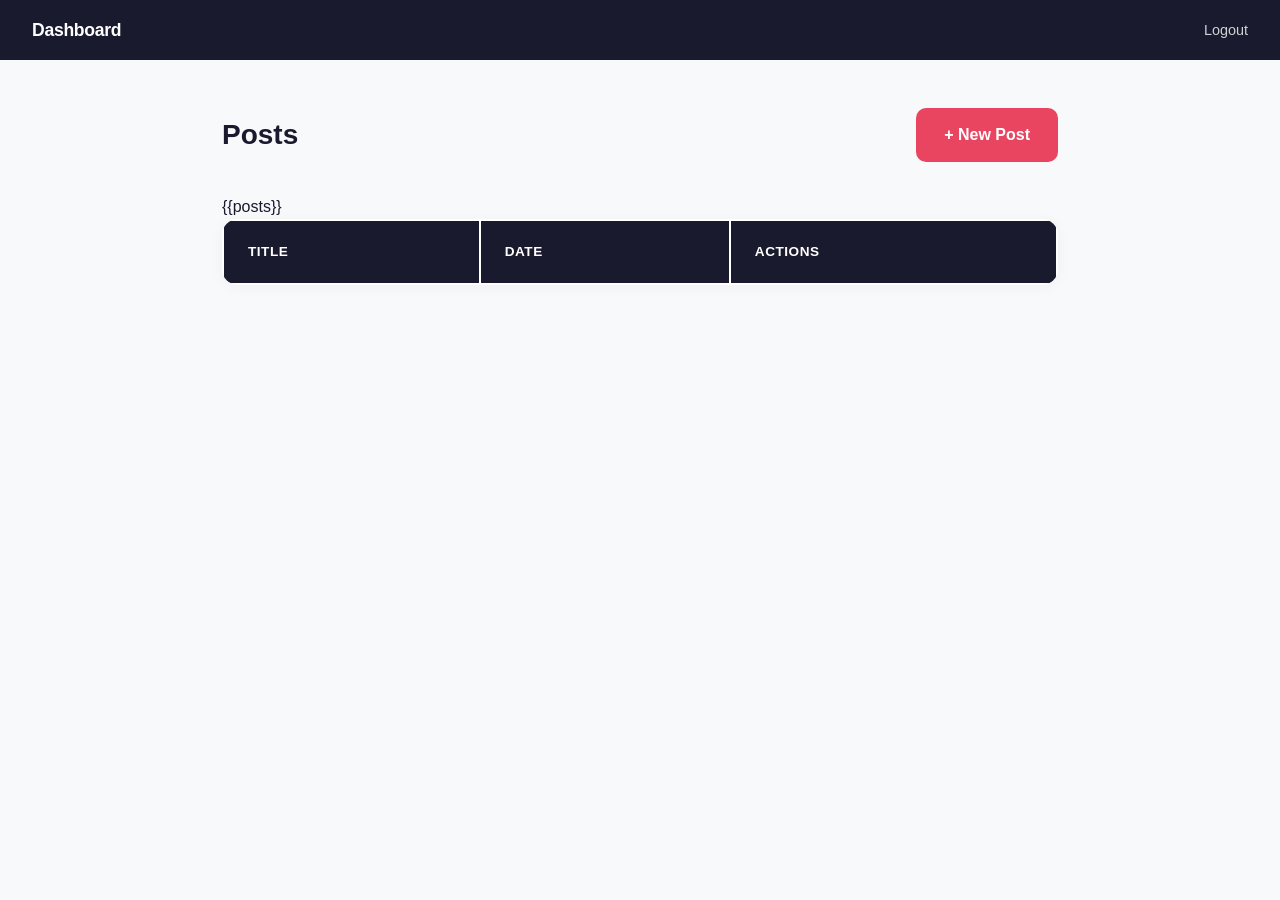
<file: templates/admin/dashboard.html>
<!DOCTYPE html>
<html>
<head>
    <meta charset="UTF-8">
    <title>Dashboard - Admin</title>
    <link rel="stylesheet" href="/static/admin.css">
</head>
<body>
    <header>
        <h2>Dashboard</h2>
        <div>
            <a href="/api/logout">Logout</a>
        </div>
    </header>
    <div class="container">
        <div class="header-row">
            <h1>Posts</h1>
            <a href="/admin/posts/edit.html" class="btn">+ New Post</a>
        </div>
        <table>
            <thead>
                <tr><th>Title</th><th>Date</th><th>Actions</th></tr>
            </thead>
            <tbody>
                {{posts}}
            </tbody>
        </table>
    </div>
    <script>
        function deletePost(slug) {
            if (!confirm("Delete this post?")) return;
            fetch('/api/posts/delete?slug=' + slug, {method: 'POST'}).then(() => location.reload());
        }
    </script>
</body>
</html>
</file>
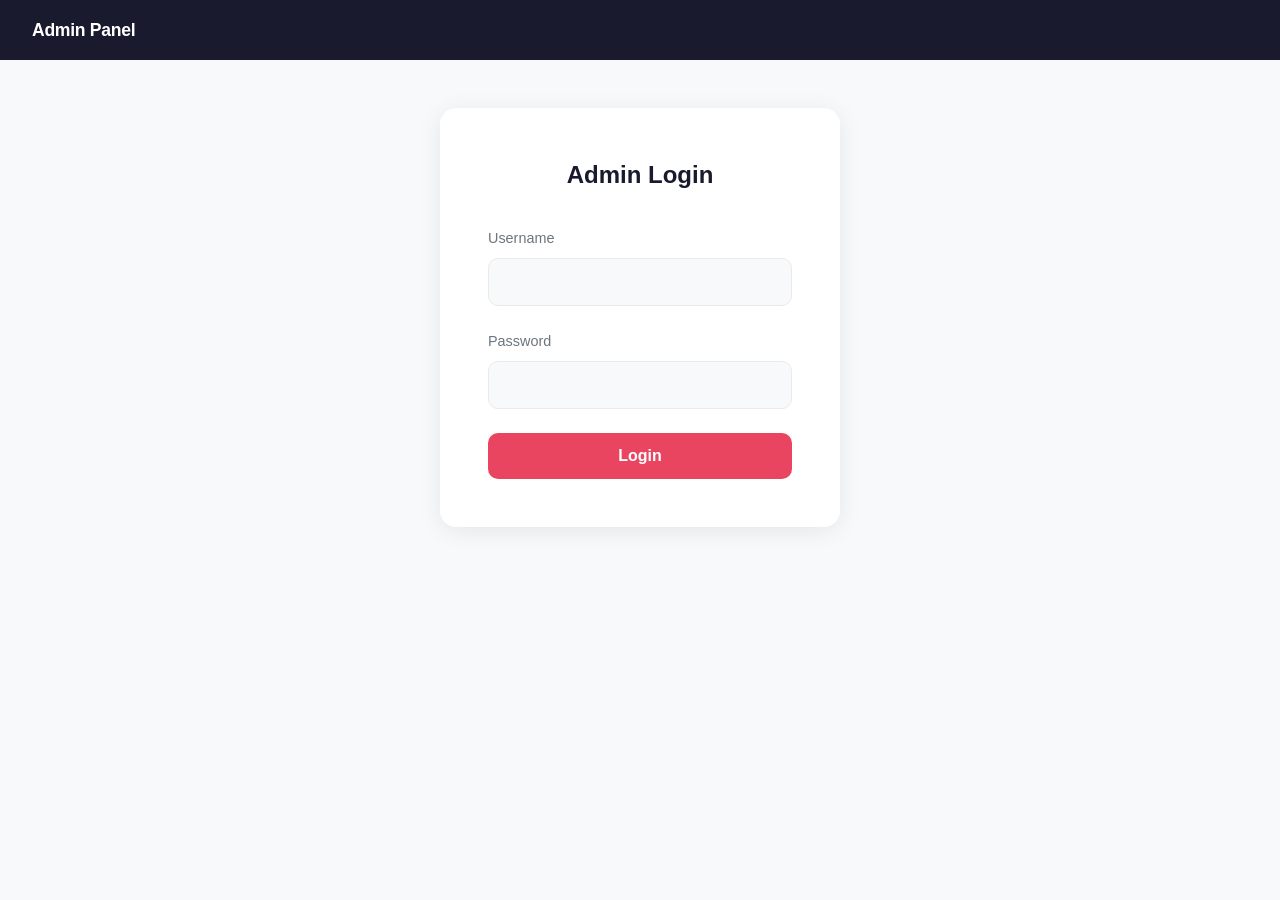
<file: templates/admin/login.html>
<!DOCTYPE html>
<html>
<head>
    <meta charset="UTF-8">
    <title>Login - Admin</title>
    <link rel="stylesheet" href="/static/admin.css">
</head>
<body>
    <header>
        <h2>Admin Panel</h2>
    </header>
    <div class="container">
        <div class="login-box">
            <h1>Admin Login</h1>
            <div class="error" id="error"></div>
            <form id="loginForm">
                <div class="form-group">
                    <label>Username</label>
                    <input type="text" name="username" required>
                </div>
                <div class="form-group">
                    <label>Password</label>
                    <input type="password" name="password" required>
                </div>
                <button type="submit" class="btn" style="width:100%">Login</button>
            </form>
        </div>
    </div>
    <script>
        document.getElementById('loginForm').addEventListener('submit', async (e) => {
            e.preventDefault();
            const formData = new FormData(e.target);
            const res = await fetch('/api/login', {
                method: 'POST',
                body: JSON.stringify(Object.fromEntries(formData)),
                headers: {'Content-Type': 'application/json'}
            });
            const data = await res.json();
            if (data.success) {
                window.location.href = '/admin/dashboard.html';
            } else {
                document.getElementById('error').textContent = 'Invalid credentials';
                document.getElementById('error').style.display = 'block';
            }
        });
    </script>
</body>
</html>
</file>
<file: static/admin.css>
:root {
    --bg: #f8f9fa;
    --text: #1a1a2e;
    --accent: #e94560;
    --secondary: #6c757d;
    --card-bg: #ffffff;
    --border: #eaeaea;
    --success: #10b981;
    --danger: #ef4444;
}

/* Reset */
* {
    margin: 0;
    padding: 0;
    box-sizing: border-box;
}

/* Base */
body {
    font-family: 'DM Sans', -apple-system, BlinkMacSystemFont, sans-serif;
    background: var(--bg);
    color: var(--text);
    line-height: 1.6;
    min-height: 100vh;
}

a {
    color: inherit;
    text-decoration: none;
}

input,
textarea,
select {
    font-family: inherit;
}

/* Header */
header {
    background: var(--text);
    color: white;
    padding: 1rem 2rem;
    display: flex;
    justify-content: space-between;
    align-items: center;
}

header h2 {
    font-weight: 600;
    font-size: 1.1rem;
    letter-spacing: -0.3px;
}

header a {
    color: rgba(255, 255, 255, 0.8);
    font-size: 0.9rem;
    transition: color 0.2s;
}

header a:hover {
    color: white;
}

/* Layout container */
.container {
    max-width: 900px;
    margin: 3rem auto;
    padding: 0 2rem;
}

/* Login / Edit box card */
.login-box {
    background: var(--card-bg);
    padding: 3rem;
    border-radius: 16px;
    box-shadow: 0 4px 24px rgba(0, 0, 0, 0.08);
    width: 100%;
    max-width: 400px;
    margin: 0 auto;
}

.login-box h1 {
    text-align: center;
    margin-bottom: 2rem;
    font-size: 1.5rem;
    font-weight: 600;
}

/* Form */
.form-group {
    margin-bottom: 1.5rem;
}

.form-group label {
    display: block;
    margin-bottom: 0.5rem;
    color: var(--secondary);
    font-weight: 500;
    font-size: 0.9rem;
}

.form-group input,
.form-group textarea {
    width: 100%;
    padding: 0.875rem 1rem;
    border: 1px solid var(--border);
    border-radius: 10px;
    font-size: 1rem;
    transition: all 0.2s;
    background: var(--bg);
}

.form-group input:focus,
.form-group textarea:focus {
    outline: none;
    border-color: var(--accent);
    box-shadow: 0 0 0 3px rgba(233, 69, 96, 0.1);
}

.form-group textarea {
    min-height: 300px;
    resize: vertical;
    line-height: 1.7;
}

/* Buttons */
.btn {
    padding: 0.875rem 1.75rem;
    background: var(--accent);
    color: white;
    border: none;
    border-radius: 10px;
    font-size: 1rem;
    font-weight: 600;
    cursor: pointer;
    transition: all 0.2s;
    display: inline-flex;
    align-items: center;
    justify-content: center;
    gap: 0.5rem;
}

.btn:hover {
    background: #d63d56;
    transform: translateY(-1px);
    box-shadow: 0 4px 12px rgba(233, 69, 96, 0.3);
}

.btn-secondary {
    background: var(--secondary);
}

.btn-secondary:hover {
    background: #5a6268;
    box-shadow: 0 4px 12px rgba(108, 117, 125, 0.3);
}

.btn-danger {
    background: var(--danger);
}

.btn-danger:hover {
    background: #dc2626;
    box-shadow: 0 4px 12px rgba(239, 68, 68, 0.3);
}

.btn-success {
    background: var(--success);
}

.btn-success:hover {
    background: #059669;
    box-shadow: 0 4px 12px rgba(16, 185, 129, 0.3);
}

.btn-row {
    display: flex;
    gap: 1rem;
    margin-top: 1rem;
}

/* Alerts */
.error {
    background: var(--danger);
    color: white;
    padding: 1rem;
    border-radius: 10px;
    margin-bottom: 1.5rem;
    display: none;
}

/* Header row used on larger pages */
.header-row {
    display: flex;
    justify-content: space-between;
    align-items: center;
    margin-bottom: 2rem;
}

.header-row h1 {
    font-size: 1.75rem;
    font-weight: 700;
}

/* Table styles */
table {
    width: 100%;
    background: var(--card-bg);
    border-radius: 16px;
    overflow: hidden;
    box-shadow: 0 2px 16px rgba(0, 0, 0, 0.04);
}

th {
    background: var(--text);
    color: white;
    padding: 1.25rem 1.5rem;
    text-align: left;
    font-weight: 600;
    font-size: 0.85rem;
    text-transform: uppercase;
    letter-spacing: 0.5px;
}

td {
    padding: 1.25rem 1.5rem;
    border-bottom: 1px solid var(--border);
    font-size: 0.95rem;
}

tr:last-child td {
    border-bottom: none;
}

tr:hover {
    background: rgba(0, 0, 0, 0.02);
}

/* Actions and toolbar */
.actions {
    display: flex;
    gap: 0.5rem;
}

.actions .btn {
    padding: 0.5rem 1rem;
    font-size: 0.85rem;
}

.toolbar {
    display: flex;
    gap: 0.75rem;
    margin-bottom: 1rem;
}

.toolbar label {
    padding: 0.625rem 1.25rem;
    background: var(--bg);
    border: 1px solid var(--border);
    border-radius: 8px;
    cursor: pointer;
    font-size: 0.9rem;
    font-weight: 500;
    transition: all 0.2s;
}

.toolbar label:hover {
    background: var(--border);
}

/* File input */
#uploadInput {
    display: none;
}

/* Responsive */
@media (max-width: 640px) {
    .container {
        margin: 1.5rem auto;
        padding: 0 1rem;
    }

    .header-row {
        flex-direction: column;
        gap: 1rem;
        align-items: stretch;
    }

    th,
    td {
        padding: 1rem;
    }

    .actions {
        flex-direction: column;
    }

    .btn-row {
        flex-direction: column;
    }
}
</file>
